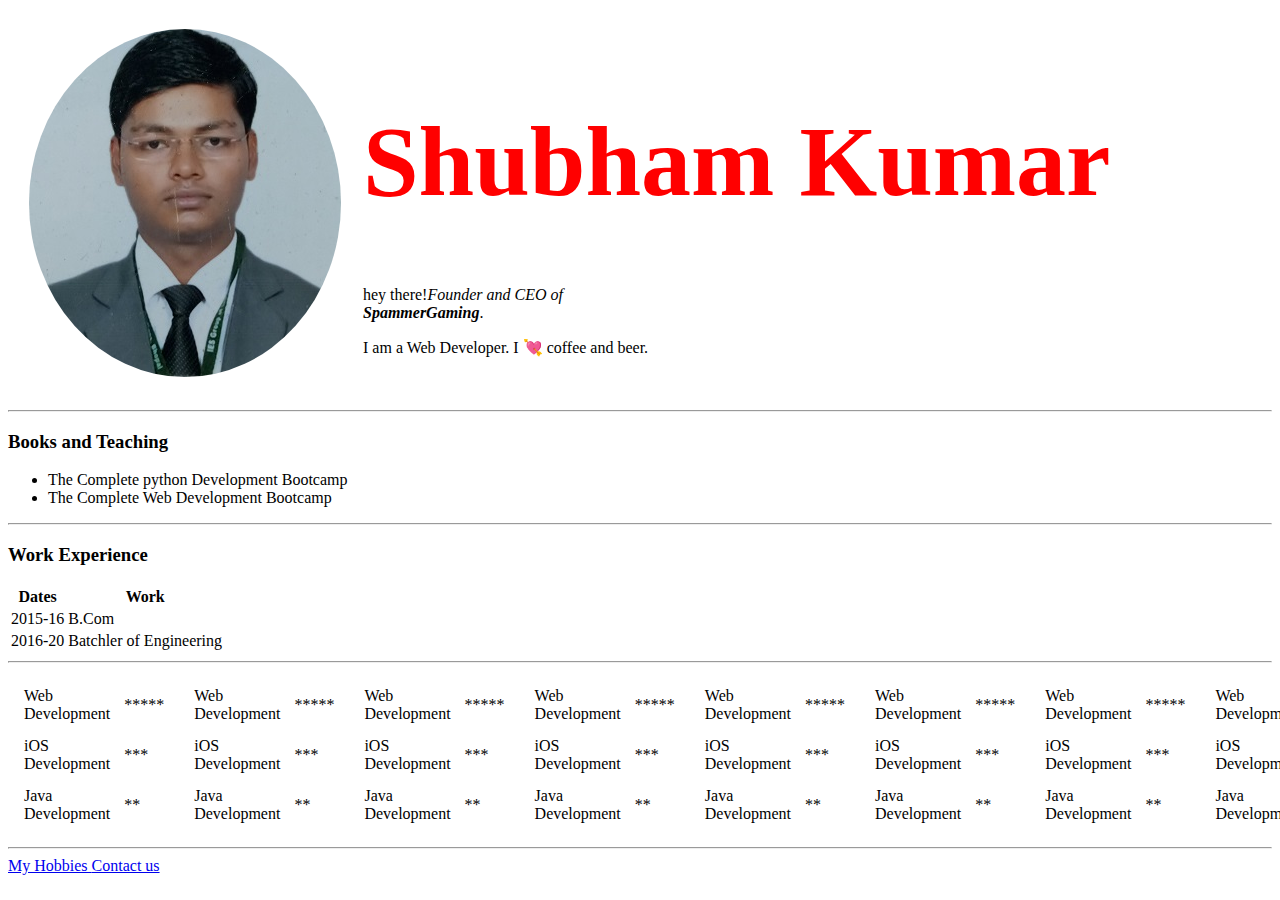
<file: index.html>
<!DOCTYPE html>


<head>
  <meta charset="utf-8">
  <title>💘 Shubham's Personal Site</title>
  <link rel="stylesheet" href="css/style.css">


</head>

<body>
  <table cellspacing="20">
    <tr>
      <td>
        <img class="circular" src="Images\profile.jpg" alt="Shubham profile Picture">
      </td>
      <td>
        <h1>Shubham Kumar</h1>
        <p>hey there!<em>Founder and CEO of <br> <strong>SpammerGaming</strong></em>.</p>
        <p>I am a Web Developer. I 💘 coffee and beer. </p>
      </td>
    </tr>

  </table>

  <hr>
  <h3>Books and Teaching</h3>

  <ul>
    <li> The Complete python Development Bootcamp </li>

    <li> The Complete Web Development Bootcamp</li>
  </ul>
  <hr>
  <h3>Work Experience</h3>
  <table>
    <thead>
      <tr>
        <th>Dates</th>
        <th>Work</th>
      </tr>
    </thead>
    <tbody>
      <tr>
        <td>2015-16</td>
        <td> B.Com</td>
      </tr>
      <tr>
        <td>2016-20</td>
        <td>Batchler of Engineering</td>
      </tr>
    </tbody>
    <tfoot>

    </tfoot>
  </table>
  <hr>


  <table>
    <tr>
      <td>
        <table cellspacing="12">
          <tr>
            <td>Web Development</td>
            <td>*****</td>
          </tr>
          <tr>
            <td>iOS Development</td>
            <td>***</td>
          </tr>
          <tr>
            <td>Java Development</td>
            <td>**</td>
          </tr>
        </table>
      </td>
      <td>
        <table cellspacing="12">
          <tr>
            <td>Web Development</td>
            <td>*****</td>
          </tr>
          <tr>
            <td>iOS Development</td>
            <td>***</td>
          </tr>
          <tr>
            <td>Java Development</td>
            <td>**</td>
          </tr>
        </table>
      </td>
      <td>
        <table cellspacing="12">
          <tr>
            <td>Web Development</td>
            <td>*****</td>
          </tr>
          <tr>
            <td>iOS Development</td>
            <td>***</td>
          </tr>
          <tr>
            <td>Java Development</td>
            <td>**</td>
          </tr>
        </table>
      </td>
      <td>
        <table cellspacing="12">
          <tr>
            <td>Web Development</td>
            <td>*****</td>
          </tr>
          <tr>
            <td>iOS Development</td>
            <td>***</td>
          </tr>
          <tr>
            <td>Java Development</td>
            <td>**</td>
          </tr>
        </table>
      </td>
      <td>
        <table cellspacing="12">
          <tr>
            <td>Web Development</td>
            <td>*****</td>
          </tr>
          <tr>
            <td>iOS Development</td>
            <td>***</td>
          </tr>
          <tr>
            <td>Java Development</td>
            <td>**</td>
          </tr>
        </table>
      </td>
      <td>
        <table cellspacing="12">
          <tr>
            <td>Web Development</td>
            <td>*****</td>
          </tr>
          <tr>
            <td>iOS Development</td>
            <td>***</td>
          </tr>
          <tr>
            <td>Java Development</td>
            <td>**</td>
          </tr>
        </table>
      </td>
      <td>
        <table cellspacing="12">
          <tr>
            <td>Web Development</td>
            <td>*****</td>
          </tr>
          <tr>
            <td>iOS Development</td>
            <td>***</td>
          </tr>
          <tr>
            <td>Java Development</td>
            <td>**</td>
          </tr>
        </table>
      </td>
      <td>
        <table cellspacing="12">
          <tr>
            <td>Web Development</td>
            <td>*****</td>
          </tr>
          <tr>
            <td>iOS Development</td>
            <td>***</td>
          </tr>
          <tr>
            <td>Java Development</td>
            <td>**</td>
          </tr>
        </table>
      </td>
      <td>
        <table cellspacing="12">
          <tr>
            <td>Web Development</td>
            <td>*****</td>
          </tr>
          <tr>
            <td>iOS Development</td>
            <td>***</td>
          </tr>
          <tr>
            <td>Java Development</td>
            <td>**</td>
          </tr>
        </table>
      </td>

    </tr>
  </table>


  <hr>

  <a href="hobbies.html"> My Hobbies </a>
  <a href="contact.html"> Contact us</a>

</body>

</html>
</file>
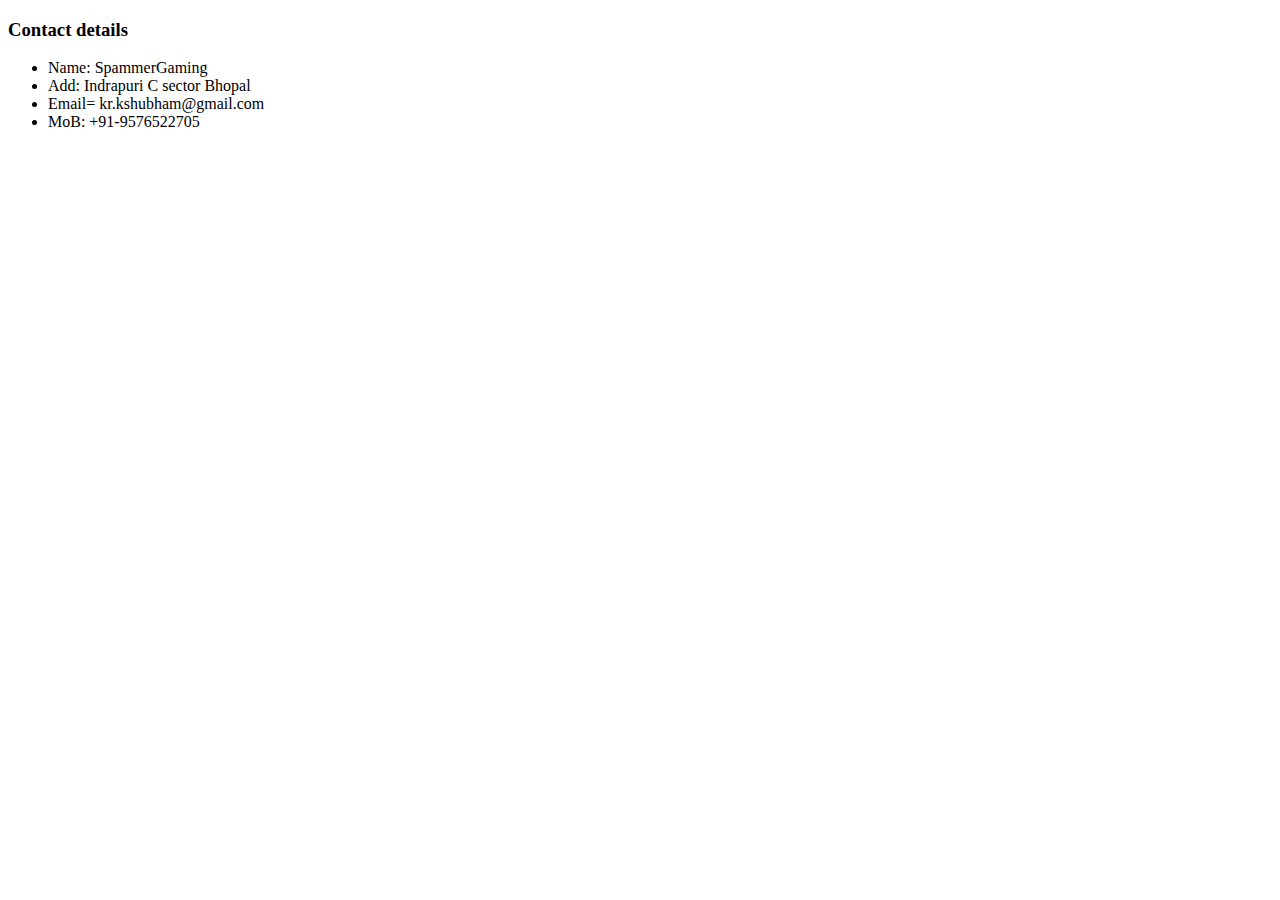
<file: contact.html>
<!DOCTYPE html>

<head>
  <meta charset="utf-8">
  <title>Contact Us </title>
</head>

<body>
  <h3>Contact details</h3>
  <ul>
    <li>Name: SpammerGaming </li>
    <li>Add: Indrapuri C sector Bhopal</li>
    <li>Email= kr.kshubham@gmail.com</li>
    <li>MoB: +91-9576522705</li>
  </ul>
</body>
</file>
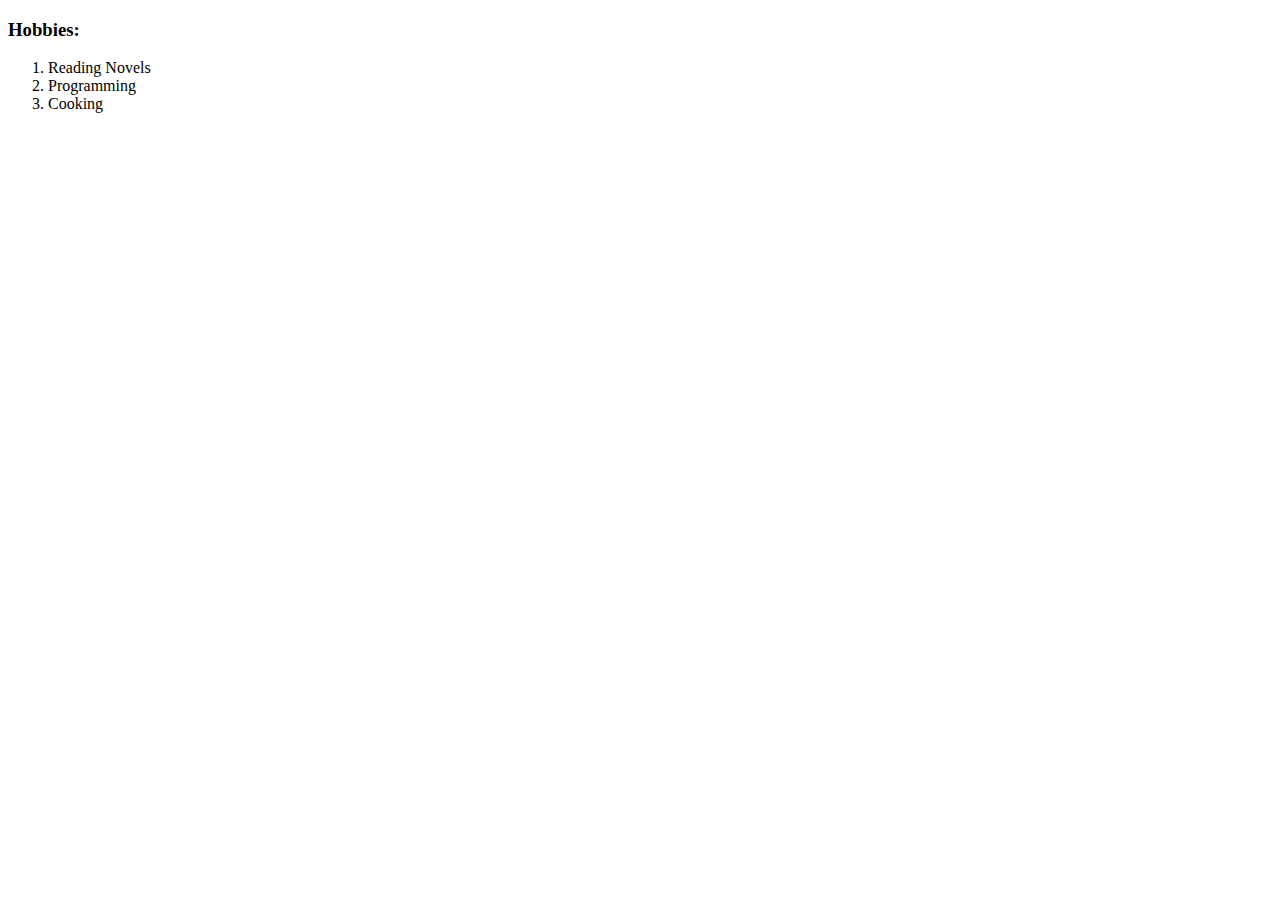
<file: hobbies.html>
<!DOCTYPE html>
<html lang="en" dir="ltr">
  <head>
    <meta charset="utf-8">
    <title>my Hobbies  </title>
  </head>
  <body>
    <h3>Hobbies: </h3>
      <ol>
        <li>Reading Novels </li>
        <li>Programming</li>
        <li>Cooking</li>
      </ol>
  </body>
</html>
</file>
<file: css/style.css>
h1{
   color: red;
   font-size: 100px;
   }

   img{

     background-color: red;
   }
.circular{
  border-radius: 100%;
}
</file>
